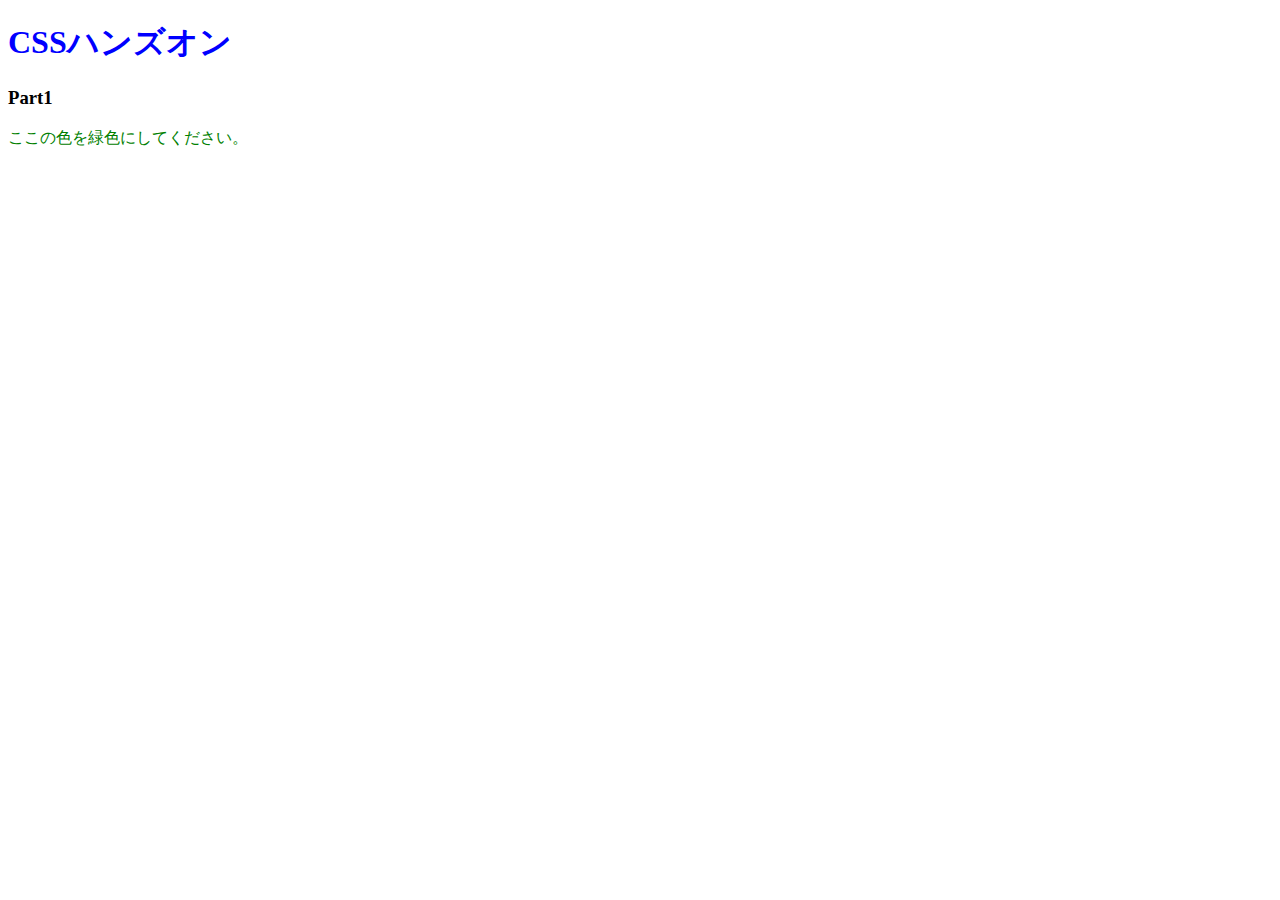
<file: 01.CSSの基本を知ろう/index.html>
<!DOCTYPE html>
<html lang="ja">
<head>
  <meta charset="UTF-8" />
  <!-- ここにstyles.cssを適用するコードを記述 -->
  <link rel="stylesheet" href="styles.css">
  <title>Document</title>
</head>
<body>
  <h1>CSSハンズオン</h1>
  <h3>Part1</h3>
  <p>ここの色を緑色にしてください。</p>
</body>
</html>
</file>
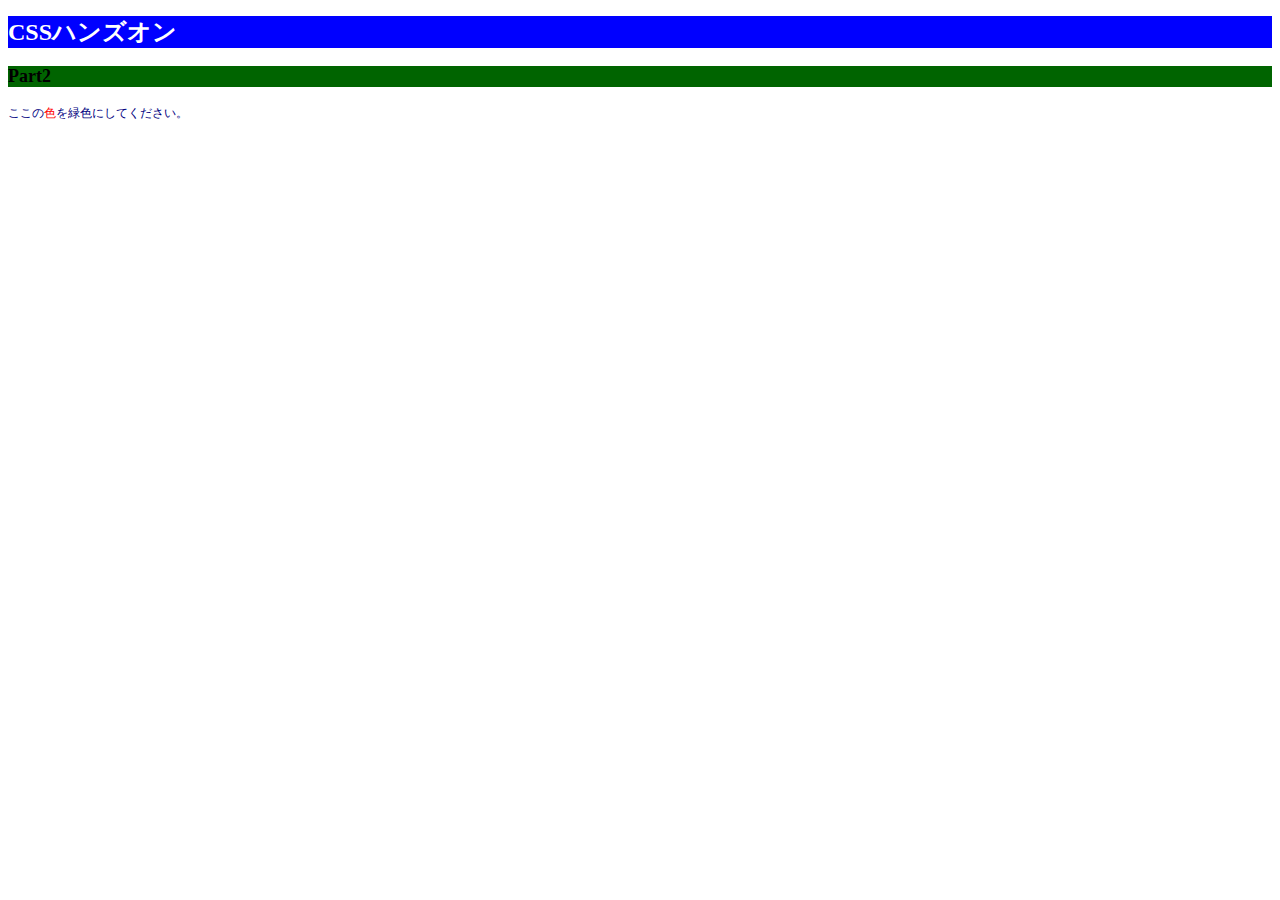
<file: 02.色やサイズを変更してみよう/index.html>
<!DOCTYPE html>
<html lang="ja">
<head>
  <meta charset="UTF-8" />
  <!-- ここにstyles.cssを適用するコードを記述 -->
  <link rel="stylesheet" href="styles.css">
  <title>Document</title>
</head>
<body>
  <h1>CSSハンズオン</h1>
  <h3>Part2</h3>
  <!-- 「色」にのみCSSを適用するために編集 -->
  <p>ここの<span>色</span>を緑色にしてください。</p>
</body>
</html>
</file>
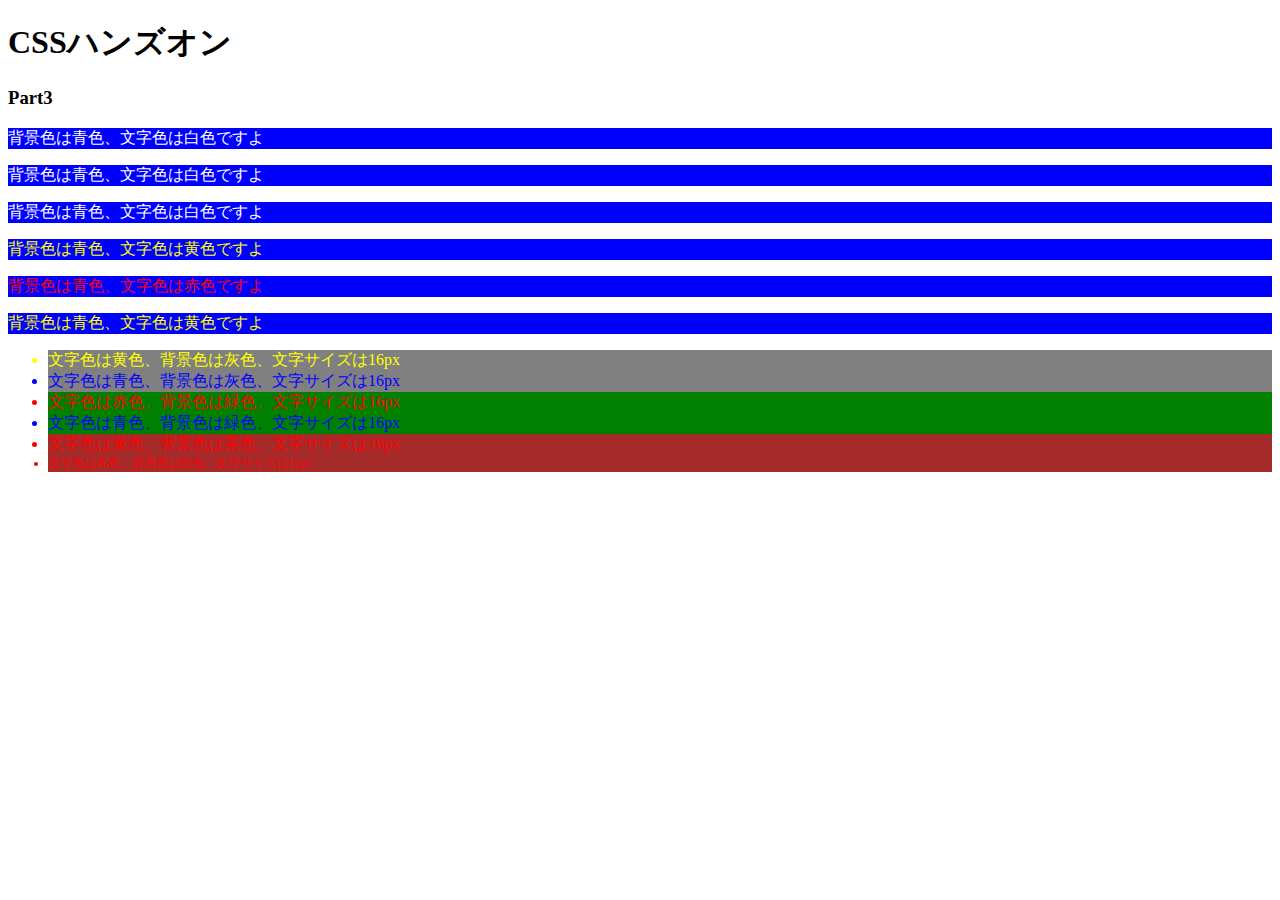
<file: 03.id属性とclass属性/index.html>
<!DOCTYPE html>
<html lang="ja">
<head>
  <meta charset="UTF-8" />
  <link rel="stylesheet" href="styles.css" />
  <title>Document</title>
</head>
<body>
  <h1>CSSハンズオン</h1>
  <h3>Part3</h3>
  <p class="b-blue white">背景色は青色、文字色は白色ですよ</p>
  <p class="b-blue white">背景色は青色、文字色は白色ですよ</p>
  <p class="b-blue white">背景色は青色、文字色は白色ですよ</p>
  <p class="b-blue yellow">背景色は青色、文字色は黄色ですよ</p>
  <p class="b-blue red">背景色は青色、文字色は赤色ですよ</p>
  <p class="b-blue yellow">背景色は青色、文字色は黄色ですよ</p>
  <ul>
    <li class="b-gray yellow f-16">文字色は黄色、背景色は灰色、文字サイズは16px</li>
    <li class="b-gray blue f-16">文字色は青色、背景色は灰色、文字サイズは16px</li>
    <li class="b-green red f-16">文字色は赤色、背景色は緑色、文字サイズは16px</li>
    <li class="b-green blue f-16">文字色は青色、背景色は緑色、文字サイズは16px</li>
    <li class="b-brown red f-16">文字色は黄色、背景色は茶色、文字サイズは16px</li>
    <li class="b-brown red f-12">文字色は赤色、背景色は茶色、文字サイズは12px</li>
  </ul>
</body>
</html>
</file>
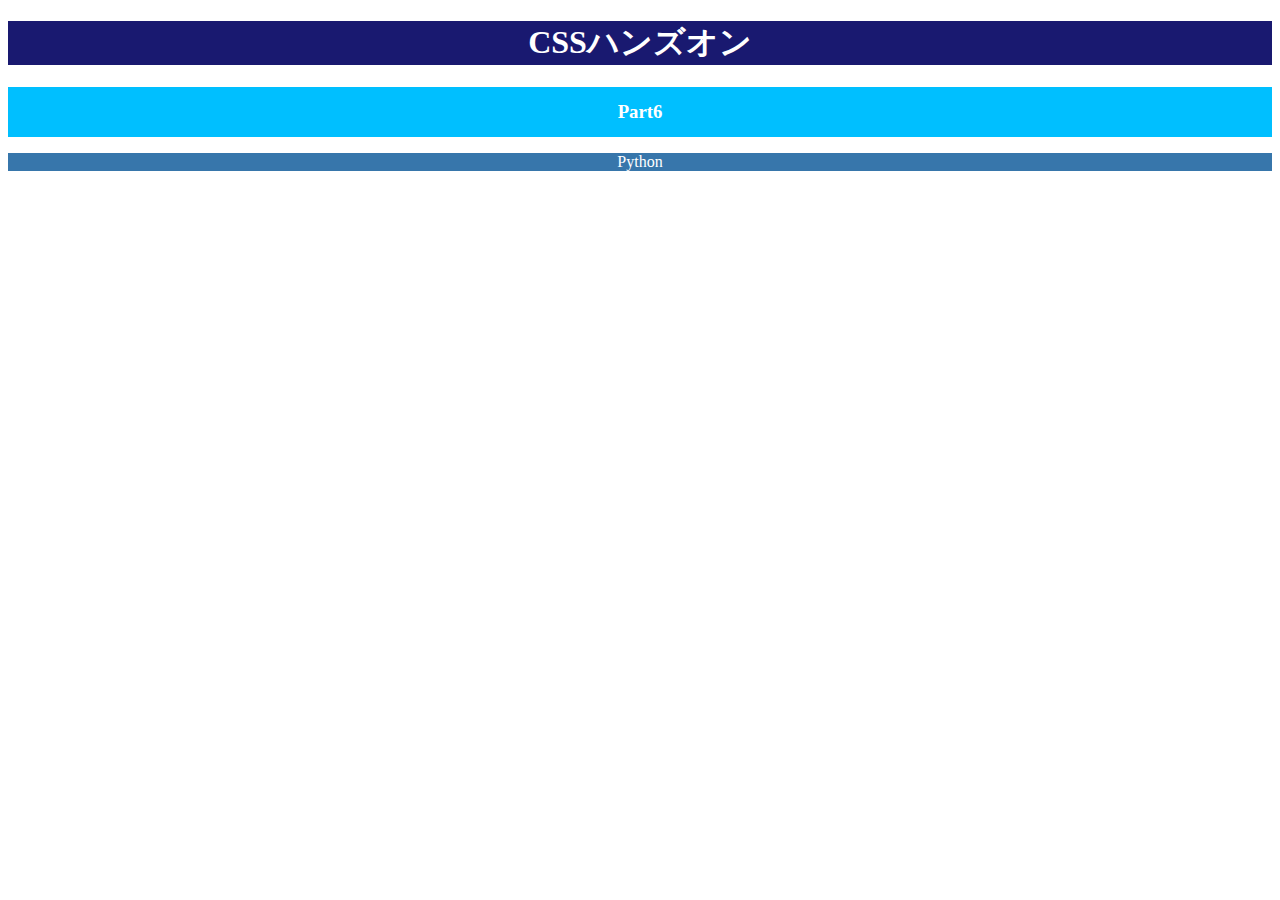
<file: 06.テキストの配置と太さを学ぼう/index.html>
<!DOCTYPE html>
<html lang="ja">
<head>
  <meta charset="UTF-8" />
  <link rel="stylesheet" href="styles.css" />
  <title>Document</title>
</head>
<body>
  <h1>CSSハンズオン</h1>
  <div>
  <h3>Part6</h3>
  </div>
  <p>Python</p>
</body>
</html>
</file>
<file: 01.CSSの基本を知ろう/styles.css>
/* h1要素の文字色を青色で宣言 */
h1{
    color: blue;
}
/* p要素の文字色を緑色で宣言 */
p{
    color: green;
}
</file>
<file: 02.色やサイズを変更してみよう/styles.css>
/* html要素の文字サイズを宣言 */
html{
    font-size: 24px;
}
/* h1要素の文字色、背景色、文字サイズを宣言 */
h1{
    background-color: blue;
    color: white;
    font-size: 1rem;
}
/* h3要素の背景色、文字サイズを宣言 */
h3{
    background-color: rgb(0, 100, 0);
    font-size: 0.75rem;
}
/* p要素の文字色、文字色、文字サイズを宣言 */
p{
    color: #000080;
    font-size: 0.5rem;
}
/* 「色」の文字色を宣言 */
span{
    color: red;
}
</file>
<file: 03.id属性とclass属性/styles.css>
/* 6つのp要素に適用するスタイルを宣言 */

/* 6つのli要素に適用するスタイルを宣言 */
.b-blue{
    background-color: blue;
}
.b-gray{
    background-color: gray;
}
.b-green{
    background-color: green;
}
.b-brown{
    background-color: brown;
}
.white{
    color: white;
}
.yellow{
    color: yellow;
}
.red{
    color: red;
}
.blue{
    color: blue;
}
.f-16{
    font-size: 16px;
}
.f-12{
    font-size: 12px;
}
</file>
<file: 06.テキストの配置と太さを学ぼう/styles.css>
/* h1要素に適用するスタイル */
h1{
    font-size: 32px;
    color: white;
    background-color: midnightblue;
    text-align: center;
}
/* h3要素に適用するスタイル */
div{
    height: 50px;
}
h3{
    color: white;
    background-color: deepskyblue;
    text-align: center;
    line-height: 50px;
}
/* p要素に適用するスタイル */
p{
    color: white;
    background-color: #3776AB;
    text-align: center;
}
</file>
